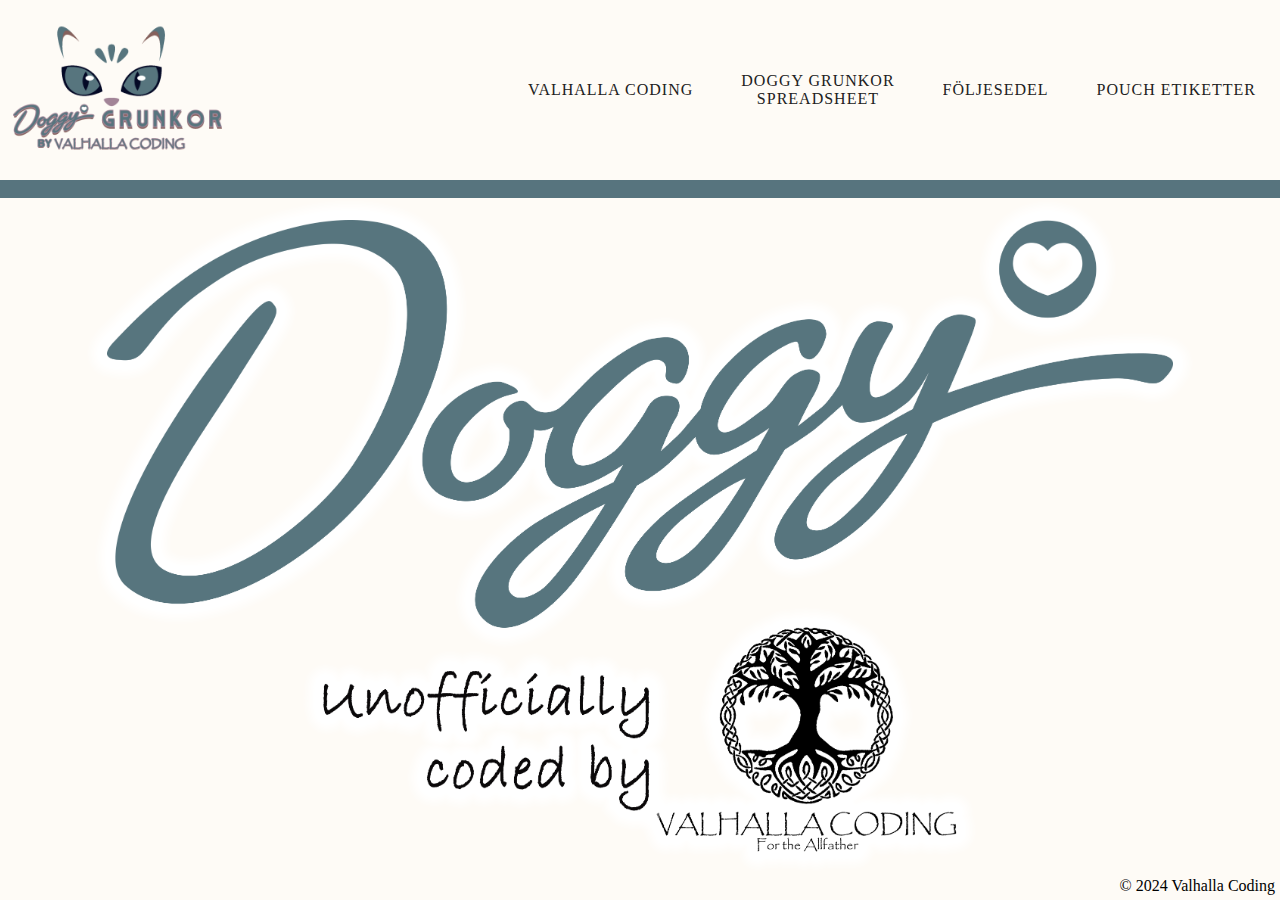
<file: index.html>
<!DOCTYPE html>
<html lang="en">
<head>
    <meta charset="UTF-8">
    <meta name="viewport" content="width=device-width, initial-scale=1.0">
    <link rel="stylesheet" href="assets/css/style.css">
    <link rel="icon" href="assets/media/fav-150x150.jpeg">
    <title>Doggy Tools</title>
</head>
<body>
    <nav class="nav">
        <div class="nLogo">
          <a href="http://doggy.sodori.se"><img id="DGlogo" src="assets/media/Doggy Grunkor/Doggy Grunkor.ico" alt="Logo of Doggy Grunkor"></a>
        </div>
        <div class="destinations">
            <ul class="menu">
                <li><a href="https://sodori.se/" data-hover="Valhalla Coding">Valhalla Coding</a></li>
                <li><a href="https://docs.google.com/spreadsheets/d/1wcwOeazKBiMnwlPfke60ltBxg21Ch5vKce3c1-VKtmk/edit?usp=drive_link" data-hover="To Spreadsheet">Doggy Grunkor<br>Spreadsheet</a></li>
                <li><a href="#" data-hover="Följesedel">Följesedel</a></li>
                <li><a href="labels/" data-hover="Pouch Etiketter">Pouch Etiketter</a></li>
            </ul>
        </div>
    </nav>
    <header class="header">
        <img id="DoggyValhalla" src="assets/media/header.png" alt="Doggy logo in unofficial ascotiation with Valhalla Coding">
    </header>
    <footer class="foot">
        <p class="footer">&copy; 2024 Valhalla Coding</p>
    </footer>
</body>
</html>
</file>
<file: assets/css/style.css>
body {
  margin: 0px;
  background-color: #FEFBF6;
}

/* Nav stuff */
.nav {
  display: flex;
  align-items: stretch;
  max-height: 20vh;
  border-bottom: #57747e 2vh solid;
}

.destinations {
  width: 100%;
  display: flex;
  align-items: center;
  justify-content: flex-end;
  align-content: center;
  flex-wrap: wrap;
}

.menu {
  display: flex;
  align-items: center;
  justify-content: center;
  align-content: center;
  flex-wrap: wrap;
}

ul {
  padding: 0%;
}

.nLogo {
  padding: 1%;
  display: flex;
  align-items: center;
  justify-content: center;
}

#DGlogo {
  max-width: 100%;
}

/* Header stuff */
.header {
  display: flex;
  justify-content: center;
  align-items: flex-start;
}

#DoggyValhalla {
  max-width: 100vw;
  max-height: 75vh;
}

/* Footer stuff */
.foot {
  position: absolute;
  bottom: 0;
  right: 0;
}

.footer {
  margin: 5px;
}

/* Imported Navbar */
.menu {
    text-align: center;
    text-transform: uppercase;
    font-weight: 500;
  }
  .menu * {
    box-sizing: border-box;
    -webkit-transition: all 0.35s ease;
    transition: all 0.35s ease;
  }
  .menu li {
    display: inline-block;
    list-style: outside none none;
    margin: 0 1.5em;
    overflow: hidden;
  }
  .menu a {
    padding: 0.3em 0;
    color: #212121;
    position: relative;
    display: inline-block;
    letter-spacing: 1px;
    margin: 0;
    text-decoration: none;
  }
  .menu a:before,
  .menu a:after {
    position: absolute;
    -webkit-transition: all 0.35s ease;
    transition: all 0.35s ease;
  }
  .menu a:before {
    bottom: 100%;
    display: block;
    height: 3px;
    width: 100%;
    content: "";
    background-color: #57747e;
  }
  .menu a:after {
    padding: 0.3em 0;
    position: absolute;
    bottom: 100%;
    left: 0;
    content: attr(data-hover);
    color: #212121;
    white-space: nowrap;
  }
  .menu li:hover a,
  .menu .current a {
    transform: translateY(100%);
  }
</file>
